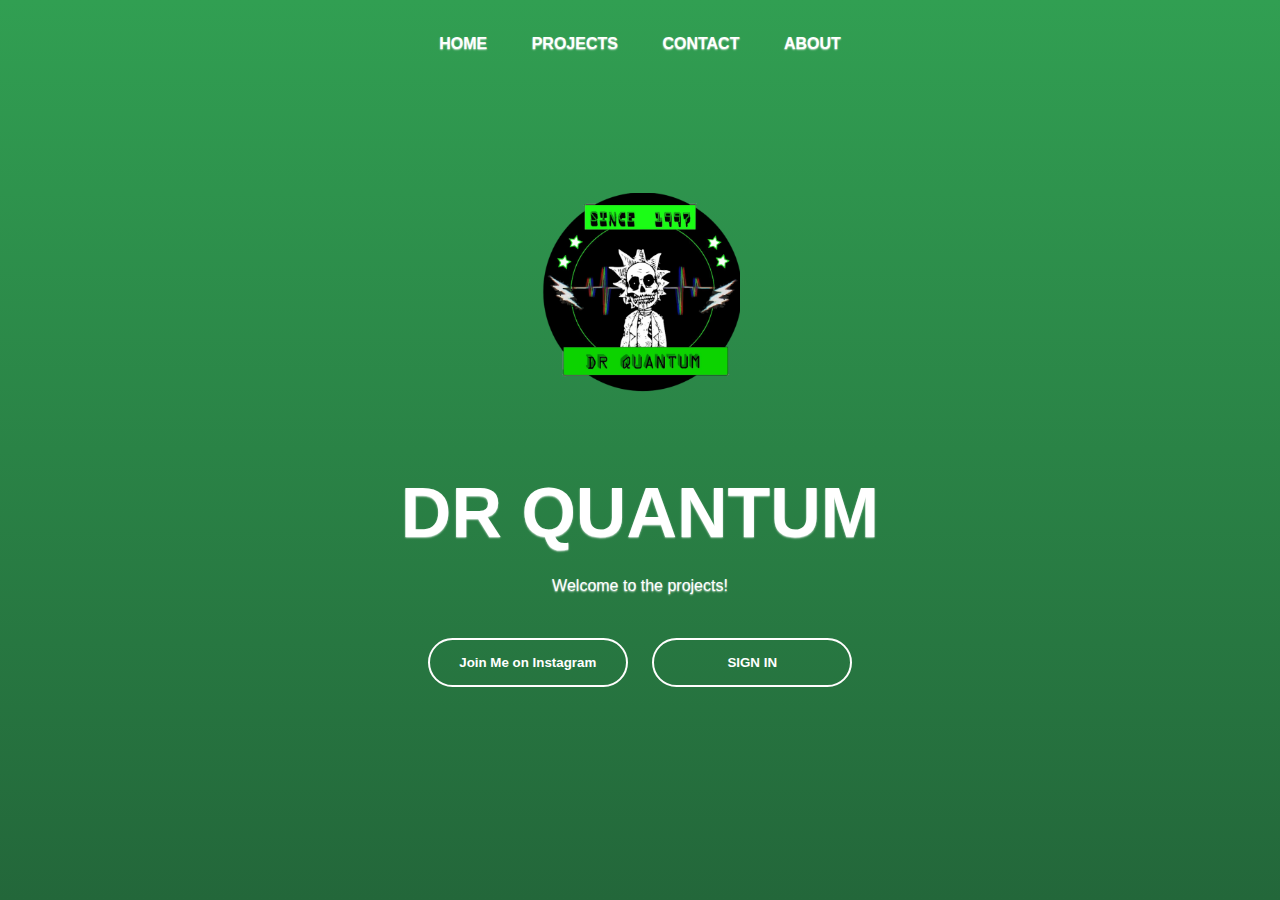
<file: public/index.html>
<html>
<head>
  <title>Dr Quantum</title>
  <link rel="icon" href="assets/drquantum_pic.png" type="image/icon type">
  <link rel="stylesheet" href="./gip2.css">
  <link href="https://cdn.jsdelivr.net/npm/bootstrap@5.3.0-alpha3/dist/css/bootstrap.min.css" rel="stylesheet" integrity="sha384-KK94CHFLLe+nY2dmCWGMq91rCGa5gtU4mk92HdvYe+M/SXH301p5ILy+dN9+nJOZ" crossorigin="anonymous">
</head>
<body>
  <div class="banner"> 
   
    <div style="display: flex; justify-content: center; flex-direction: row;" class="navbar">
      <div>
       <ul>
        <li><a href="#">Home</a></li>
        <li><a href="https://canvas-arts-12.web.app/fourier_analysis/fourier_analysis.html">Projects</a></li>
        <li><a href="#">Contact</a></li>
        <li><a href="#">About</a></li>
      </ul>
    </div>
    </div>
    <div class="content">
      <div class="profile-pic-container">
        <img class="profile-pic" src="assets/drquantum_pic.png" alt="drquantum_pic">
      </div>
      <h1>DR QUANTUM</h1>
      <p>Welcome to the projects!</p>
        <a href="https://www.instagram.com/drquantum12/" target="_blank"><button type="button">Join Me on Instagram</button></a>
        <a href="#"><button type="button">SIGN IN</button></a>
      </div>
    </div>
  <script type="module">
    // Import the functions you need from the SDKs you need
    import { initializeApp } from "https://www.gstatic.com/firebasejs/9.17.2/firebase-app.js";
    import { getAnalytics } from "https://www.gstatic.com/firebasejs/9.17.2/firebase-analytics.js";
    // TODO: Add SDKs for Firebase products that you want to use
    // https://firebase.google.com/docs/web/setup#available-libraries
  
    // Your web app's Firebase configuration
    // For Firebase JS SDK v7.20.0 and later, measurementId is optional
    import {firebaseConfig} from "config.js";
  
    // Initialize Firebase
    const app = initializeApp(firebaseConfig);
    const analytics = getAnalytics(app);
  </script>
  <script src="https://cdn.jsdelivr.net/npm/@popperjs/core@2.11.7/dist/umd/popper.min.js" integrity="sha384-zYPOMqeu1DAVkHiLqWBUTcbYfZ8osu1Nd6Z89ify25QV9guujx43ITvfi12/QExE" crossorigin="anonymous"></script>
  <script src="https://cdn.jsdelivr.net/npm/bootstrap@5.3.0-alpha3/dist/js/bootstrap.min.js" integrity="sha384-Y4oOpwW3duJdCWv5ly8SCFYWqFDsfob/3GkgExXKV4idmbt98QcxXYs9UoXAB7BZ" crossorigin="anonymous"></script>
  <script src="https://cdn.jsdelivr.net/npm/bootstrap@5.3.0-alpha3/dist/js/bootstrap.bundle.min.js" integrity="sha384-ENjdO4Dr2bkBIFxQpeoTz1HIcje39Wm4jDKdf19U8gI4ddQ3GYNS7NTKfAdVQSZe" crossorigin="anonymous"></script>
</body>
</html>
</file>
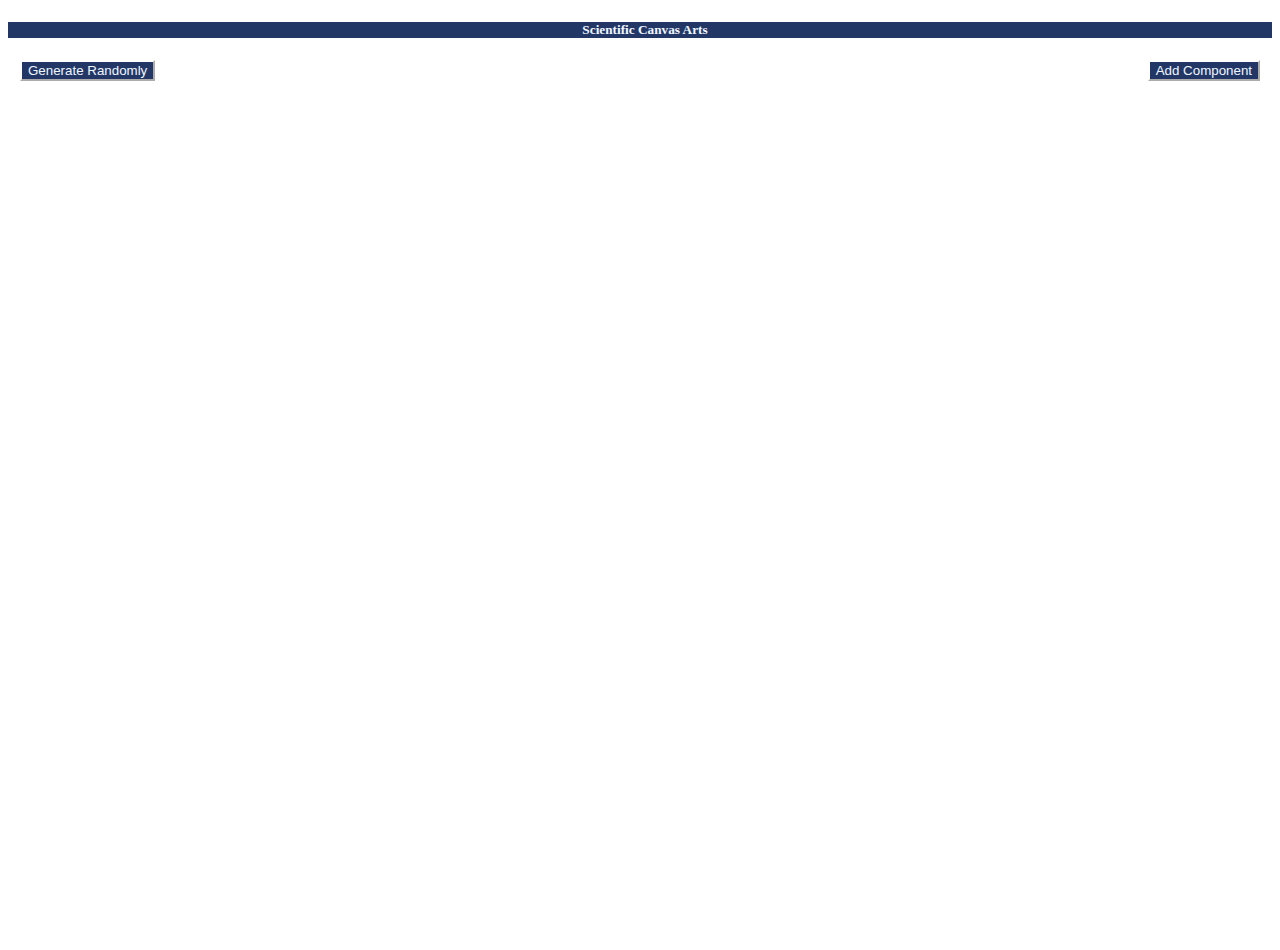
<file: fourier_analysis.html>
<!doctype html>
<html lang="en">
  <head>
    <!-- Required meta tags -->
    <meta charset="utf-8">
    <meta name="viewport" content="width=device-width, initial-scale=1">

    <!-- Bootstrap CSS -->
    <link href="https://cdn.jsdelivr.net/npm/bootstrap@5.0.2/dist/css/bootstrap.min.css" rel="stylesheet" integrity="sha384-EVSTQN3/azprG1Anm3QDgpJLIm9Nao0Yz1ztcQTwFspd3yD65VohhpuuCOmLASjC" crossorigin="anonymous">
    <link rel="stylesheet" href="./general_style.css">
    <script src="https://ajax.googleapis.com/ajax/libs/jquery/3.6.3/jquery.min.js"></script>

    <title>motion_v1</title>
  </head>
  <body>
    <nav class="navbar nav-style">
  <div class="heading-div">
    <h5 class="heading">Scientific Canvas Arts</h5>
  </div>
</nav>

<button type="button" id="addComponent" class="btn btn-sm add-component-btn">Add Component</button>
<button type="button" id="generateRandomComponent" class="btn btn-sm random-generate-btn">Generate Randomly</button>

<!-- for add component -->
<div id="component-form" class="component-form hide">
  <div class="mb-3 row">
    <label for="radius" class="col-sm-3 col-form-label">Radius</label>
    <div class="col-sm-8">
      <input type="number" class="form-control" id="radius" value=100>
    </div>
  </div>
  <div class="mb-3 row">
    <label for="velocity" class="col-sm-3 col-form-label">angular velocity</label>
    <div class="col-sm-8">
      <input type="number" class="form-control" id="velocity" value=2>
    </div>
  </div>
  <button type="button" id="submitComponent" class="btn btn-sm component-submit-btn">submit</button>
</div>

<!-- for random generate -->
<div id="random-component-form" class="component-form hide">
  <div class="mb-3 row">
    <label for="amount" class="col-sm-3 col-form-label">Number of components</label>
    <div class="col-sm-8">
      <input type="number" class="form-control" id="amount" value=4>
    </div>
  </div>
  <button type="button" id="submitRandomComponent" class="btn btn-sm component-submit-btn">submit</button>
  </div>


<div class="main-art">
    <canvas id="layer1" style="z-index: 1; position: absolute;"></canvas>
    <canvas id="layer2" style="z-index: 2; position: absolute;"></canvas>
</div>

    <!-- Optional JavaScript; choose one of the two! -->

    <!-- Option 1: Bootstrap Bundle with Popper -->
    <script src="https://cdn.jsdelivr.net/npm/bootstrap@5.0.2/dist/js/bootstrap.bundle.min.js" integrity="sha384-MrcW6ZMFYlzcLA8Nl+NtUVF0sA7MsXsP1UyJoMp4YLEuNSfAP+JcXn/tWtIaxVXM" crossorigin="anonymous"></script>
    <!-- <script src="./motion_v1.js"></script> -->
    <script src="./fourier_analysis.js"></script>
    <!-- Option 2: Separate Popper and Bootstrap JS -->
    <!--
    <script src="https://cdn.jsdelivr.net/npm/@popperjs/core@2.9.2/dist/umd/popper.min.js" integrity="sha384-IQsoLXl5PILFhosVNubq5LC7Qb9DXgDA9i+tQ8Zj3iwWAwPtgFTxbJ8NT4GN1R8p" crossorigin="anonymous"></script>
    <script src="https://cdn.jsdelivr.net/npm/bootstrap@5.0.2/dist/js/bootstrap.min.js" integrity="sha384-cVKIPhGWiC2Al4u+LWgxfKTRIcfu0JTxR+EQDz/bgldoEyl4H0zUF0QKbrJ0EcQF" crossorigin="anonymous"></script>

    -->
    <script>
      let componentFormState = false;
      let randomComponentState = false;

      // handle's add component button
      $('#addComponent').click(function(){
        if(!componentFormState){
          $('#component-form').removeClass('hide');
          componentFormState = true;
        }
        else{
          $('#component-form').addClass('hide');
          componentFormState = false;
        }
      });

      // handle's random generate component button
      $('#generateRandomComponent').click(function(){
        if(!randomComponentState){
          $('#random-component-form').removeClass('hide');
          randomComponentState = true;
        }
        else{
          $('#random-component-form').addClass('hide');
          randomComponentState = false;
        }
      });


    </script>
  </body>
</html>
</file>
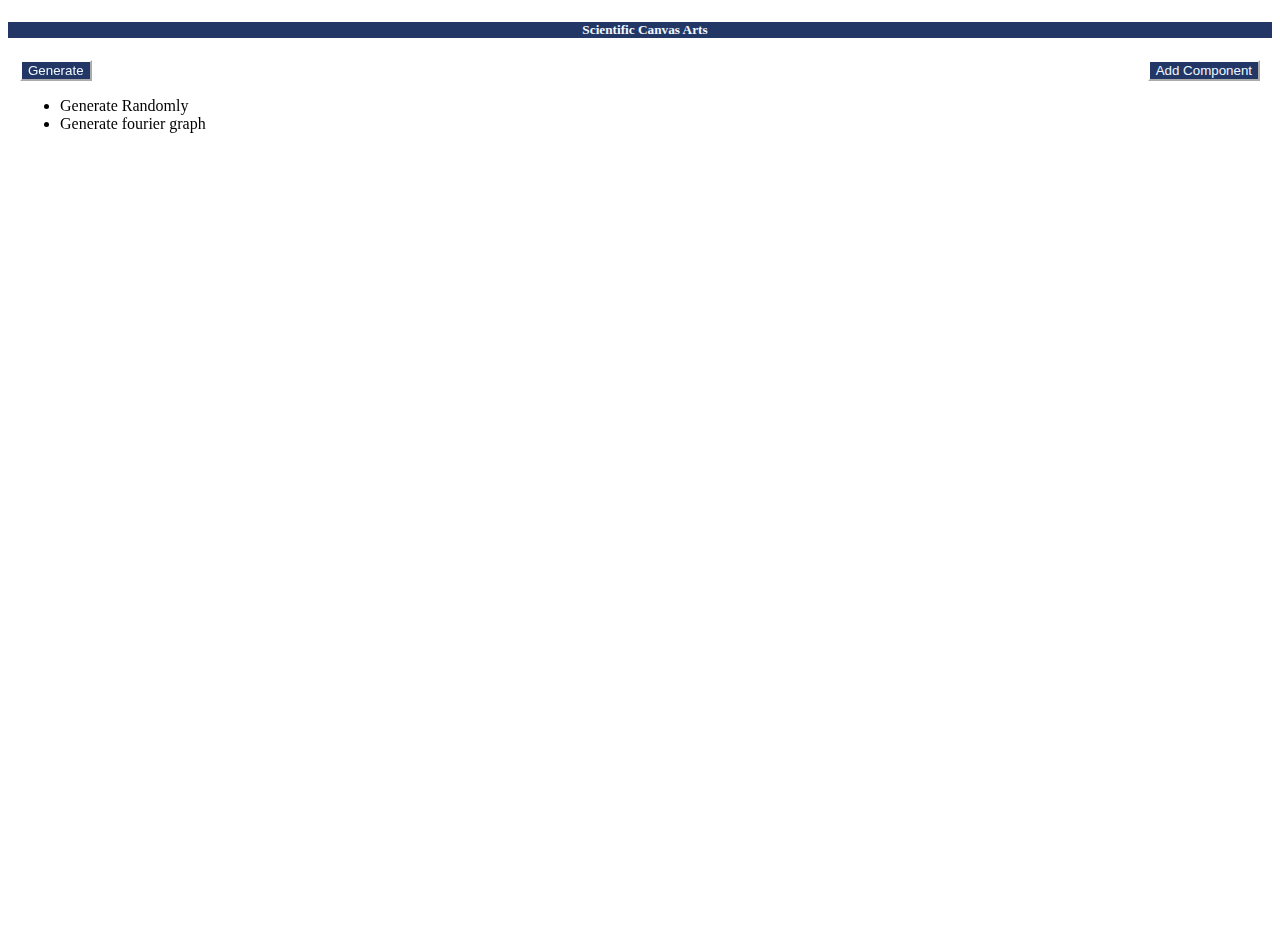
<file: public/fourier_analysis/fourier_analysis.html>
<!doctype html>
<html lang="en">
  <head>
    <!-- Required meta tags -->
    <meta charset="utf-8">
    <meta name="viewport" content="width=device-width, initial-scale=1">

    <!-- Bootstrap CSS -->
    <link href="https://cdn.jsdelivr.net/npm/bootstrap@5.0.2/dist/css/bootstrap.min.css" rel="stylesheet" integrity="sha384-EVSTQN3/azprG1Anm3QDgpJLIm9Nao0Yz1ztcQTwFspd3yD65VohhpuuCOmLASjC" crossorigin="anonymous">
    <link rel="stylesheet" href="./general_style.css">
    <script src="https://ajax.googleapis.com/ajax/libs/jquery/3.6.3/jquery.min.js"></script>

    <title>motion_v1</title>
  </head>
  <body>
    <nav class="navbar nav-style">
  <div class="heading-div">
    <h5 class="heading">Scientific Canvas Arts</h5>
  </div>
</nav>

<button type="button" id="addComponent" class="btn btn-sm add-component-btn">Add Component</button>
<!-- <button type="button" id="generateRandomComponent" class="btn btn-sm random-generate-btn">Generate Randomly</button> -->
<div class="dropdown generate-btn">
  <button class="btn btn-secondary dropdown-toggle" type="button" data-bs-toggle="dropdown" aria-expanded="false">
    Generate
  </button>
  <ul class="dropdown-menu">
    <li class="dropdown-item" id="generateRandomComponent">Generate Randomly</li>
    <li class="dropdown-item" id="generateFourierGraph">Generate fourier graph</li>
  </ul>
</div>
<!-- for add component -->
<div id="component-form" class="component-form hide">
  <div class="mb-3 row">
    <label for="radius" class="col-sm-3 col-form-label">Radius</label>
    <div class="col-sm-8">
      <input type="number" class="form-control" id="radius" value=100>
    </div>
  </div>
  <div class="mb-3 row">
    <label for="velocity" class="col-sm-3 col-form-label">angular velocity</label>
    <div class="col-sm-8">
      <input type="number" class="form-control" id="velocity" value=2>
    </div>
  </div>
  <button type="button" id="submitComponent" class="btn btn-sm component-submit-btn">submit</button>
</div>

<!-- for random generate -->
<div id="random-component-form" class="component-form hide">
  <div class="mb-3 row">
    <label for="amount" class="col-sm-3 col-form-label">Number of components</label>
    <div class="col-sm-8">
      <input type="number" class="form-control" id="amount" value=4>
    </div>
  </div>
  <div style="display: flex; flex-direction: row; justify-content: center;">
    <button type="button" id="submitRandomComponent" class="btn btn-sm component-submit-btn">submit</button>
    <button type="button" id="cancelRandomComponent" class="btn btn-sm component-cancel-btn">cancel</button>
  </div>
  </div>


<div class="main-art">
    <canvas id="layer1" style="z-index: 1; position: absolute;"></canvas>
    <canvas id="layer2" style="z-index: 2; position: absolute;"></canvas>
</div>

    <!-- Optional JavaScript; choose one of the two! -->

    <!-- Option 1: Bootstrap Bundle with Popper -->
    <script src="https://cdn.jsdelivr.net/npm/bootstrap@5.0.2/dist/js/bootstrap.bundle.min.js" integrity="sha384-MrcW6ZMFYlzcLA8Nl+NtUVF0sA7MsXsP1UyJoMp4YLEuNSfAP+JcXn/tWtIaxVXM" crossorigin="anonymous"></script>
    <script src="./fourier_analysis_v2.js"></script>
    <!-- <script src="./fourier_analysis.js"></script> -->
    <!-- Option 2: Separate Popper and Bootstrap JS -->
    <!--
    <script src="https://cdn.jsdelivr.net/npm/@popperjs/core@2.9.2/dist/umd/popper.min.js" integrity="sha384-IQsoLXl5PILFhosVNubq5LC7Qb9DXgDA9i+tQ8Zj3iwWAwPtgFTxbJ8NT4GN1R8p" crossorigin="anonymous"></script>
    <script src="https://cdn.jsdelivr.net/npm/bootstrap@5.0.2/dist/js/bootstrap.min.js" integrity="sha384-cVKIPhGWiC2Al4u+LWgxfKTRIcfu0JTxR+EQDz/bgldoEyl4H0zUF0QKbrJ0EcQF" crossorigin="anonymous"></script>

    -->
    <script>
      let componentFormState = false;
      let randomComponentState = false;

      // handle's add component button
      $('#addComponent').click(function(){
        if(!componentFormState){
          $('#component-form').removeClass('hide');
          componentFormState = true;
        }
        else{
          $('#component-form').addClass('hide');
          componentFormState = false;
        }
      });

      // handle's random generate component button
      $('#generateRandomComponent').click(function(){
        if(!randomComponentState){
          $('#random-component-form').removeClass('hide');
          randomComponentState = true;
        }
        else{
          $('#random-component-form').addClass('hide');
          randomComponentState = false;
        }
      });


    </script>
  </body>
</html>
</file>
<file: public/gip2.css>
*{
    margin:0;
    padding: 0;
    font-family: sans-serif;
}
body{
    text-shadow: 0 .05rem .1rem rgba(255, 255, 255, 0.7);
    box-shadow: inset 0 0 5rem rgba(255, 255, 255, 0.7);
}
.banner{
    width:100%;
    height:100vh;
    background-image:linear-gradient(rgb(49, 159, 82),rgb(35, 103, 58));
    background-size:cover;
    background-position:center;
}
.navbar{
    width:85%;
    margin: auto;
    padding: 35px 0;

}

.navbar ul li{
    list-style:none;
    display:inline-block;
    margin:0 20px;
}
.navbar ul li a{
    text-decoration:none;
    color:#fff;
    text-transform:uppercase;
}
.navbar ul li{
    /* padding: .25rem 0; */
    font-weight: 700;
    color: rgba(255,255,255,.5);
    background-color: transparent;
    border-bottom: .25rem solid transparent;
    transition:0.5s;
}
.navbar ul li:hover{
    border-bottom-color: rgba(255,255,255,.25);
}
.content{
    width:100%;
    position: absolute;
    top: 50%;
    transform: translateY(-50%);
    text-align:center;
    color:#fff;
}
.content h1{
    font-size: 70px;
    margin-top:80px;
}
.content p{
    margin:20px auto;
    font-weight:100;
    line-height:25px;
}
.content button{
    width:200px;
    padding: 15px 0;
    text-align: center;
    margin: 20px 10px;
    border-radius: 25px;
    font-weight: bold;
    border: 2px solid #fffefe;
    background: transparent;
    color: #ffffff;
    cursor: pointer;
    position: relative;
    overflow: hidden; 
}
span{
    background-color: #000000fd;
    height: 100%;
    width:0;
    border-radius: 15px;
    position: absolute;
    left:0;
    bottom:0;
    z-index:-1;
    transition:0.5s;
}
button:hover span{
    width:100%;
}
button:hover{
    border: 0;
}    

.profile-pic-container{
    width: 100%;
    height: auto;
}
.profile-pic{
    height: 200px;
    width: 200px;
}
</file>
<file: general_style.css>
.nav-style{
    background-color:rgb(35, 55, 103);
}
.add-component-btn{
    position: fixed;
    /* margin-top: 10px;
    margin-left: 10px; */
    top: 60px;
    right: 20px;
    z-index: 3;
}
.random-generate-btn{
    position: fixed;
    /* margin-top: 10px;
    margin-left: 10px; */
    top: 60px;
    left: 20px;
    z-index: 3;
}
.btn{
    background-color: rgb(35, 55, 103);
    color: aliceblue;
    border-color: white;
}

.main-art{
    display: flex;
    justify-content: center;
    text-align: center;
}
.heading-div{
    text-align: center;
}
.heading{
    color: aliceblue;
    margin-left: 10px;
}ß

canvas{
    margin-top: 2%;
    box-shadow: 0 4px 8px 0 rgba(0,0,0,0.2);
    transition: 0.3s;
    /* border-style: solid; */
    /* background-color: rgba(0,0,0,0.01); */
}

.component-form{
    padding: 25px 5px 5px 5px;
    width: 40%;
    text-align: center;
    z-index: 3;
    position: fixed;
    left: 30%;
    top: 10%;
    border: 1px solid rgb(28, 28, 71);
    box-shadow: inset rgb(28, 28, 71,0.5);
    background-color: rgba(255,255,255,0.6)
    
}

.hide{
    display: none;
}

label{
    font-weight: 700;
}

/* .show{
    display: block;
} */
</file>
<file: public/fourier_analysis/general_style.css>
.nav-style{
    background-color:rgb(35, 55, 103);
}
.add-component-btn{
    position: fixed;
    /* margin-top: 10px;
    margin-left: 10px; */
    top: 60px;
    right: 20px;
    z-index: 3;
}
.generate-btn{
    position: fixed;
    /* margin-top: 10px;
    margin-left: 10px; */
    top: 60px;
    left: 20px;
    z-index: 3;
}
.btn{
    background-color: rgb(35, 55, 103);
    color: aliceblue;
    border-color: white;
}

.main-art{
    display: flex;
    justify-content: center;
    text-align: center;
}
.heading-div{
    text-align: center;
}
.heading{
    color: aliceblue;
    margin-left: 10px;
}ß

canvas{
    margin-top: 2%;
    box-shadow: 0 4px 8px 0 rgba(0,0,0,0.2);
    transition: 0.3s;
    /* border-style: solid; */
    /* background-color: rgba(0,0,0,0.01); */
}

.component-form{
    padding: 25px 5px 5px 5px;
    width: 40%;
    text-align: center;
    z-index: 3;
    position: fixed;
    left: 30%;
    top: 10%;
    border: 1px solid rgb(28, 28, 71);
    box-shadow: inset rgb(28, 28, 71,0.5);
    background-color: rgba(255,255,255,0.6)
    
}

.hide{
    display: none;
}

label{
    font-weight: 700;
}

/* .show{
    display: block;
} */
</file>
